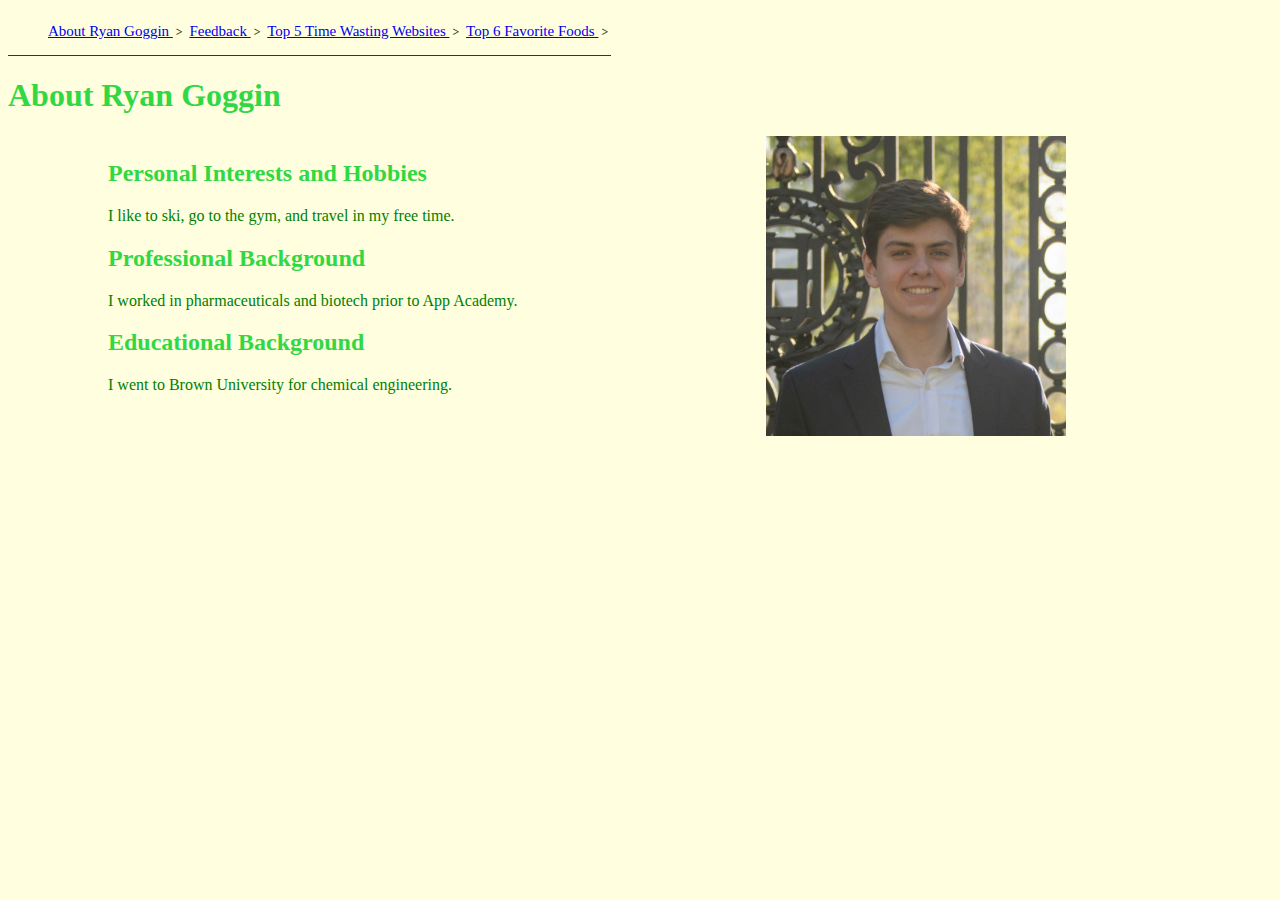
<file: index.html>
<!DOCTYPE html>
<html>
    <head>
        <link rel="stylesheet" type="text/css" href="first-website.css">
    </head>

    <body>
        <nav class="web-nav">
            <ol>
                <li class="web-nav">
                    <a href=index.html>
                        About Ryan Goggin
                    </a>
                </li>

                <li class="web-nav">
                    <a href=feedback.html>
                        Feedback
                    </a>
                </li>

                <li class="web-nav">
                    <a href="websites.html">
                        Top 5 Time Wasting Websites
                    </a>
                </li>

                <li class="web-nav">
                    <a href="foods.html">
                        Top 6 Favorite Foods
                    </a>
                </li>
            </ol>
        </nav>

        <h1 class="header">About Ryan Goggin</h1>

        <img class="about-me-picture" src="LinkedIn Profile Picture.jpg" alt="Picture of Ryan Goggin">

        <h2 class="header about-me">Personal Interests and Hobbies</h2>
        <p class="body-text about-me">
            I like to ski, go to the gym, and travel in my free time.
        </p>

        <h2 class="header about-me">Professional Background</h2>
        <p class="body-text about-me">
            I worked in pharmaceuticals and biotech prior to App Academy.
        </p>

        <h2 class="header about-me">Educational Background</h2>
        <p class="body-text about-me">
            I went to Brown University for chemical engineering.
        </p>
    </body>
</html>
</file>
<file: first-website.css>
html {
    background-color: lightyellow;
}

nav {
    border-bottom: 1px solid #293F14;
}

.web-nav {
    font-family: 'Times New Roman', Times, serif;
    color: #293F14;
    font-size: 15px;
    display: inline-block;
}

.web-nav a::after {
    display: inline-block;
    color: #293F14;
    content: '>';
    font-size: 80%;
    font-weight: bold;
    padding: 0 3px;
}

.header {
    color: #31D843;
    font-family: 'Times New Roman', Times, serif;
}

.body-text {
    color: green;
    font-family: 'Times New Roman', Times, serif;
}

.about-me-picture {
    height: 300px;
    width: 300px;
    position: relative;
    left: 60%;
}

.about-me {
    position: relative;
    bottom: 300px;
    left: 100px;
}

form {
    background-color: #3EFF8B;
    width: 500px;
    margin: auto;
}

input, textarea, button {
    background-color: lightyellow;
}

#firstName, #lastName, #comments {
    display: block;
    margin: auto;
    margin-bottom: 10px;
}

#yes-or-no, #yes-or-no-label {
    position: relative;
    left: 22%;
    margin-bottom: 10px;
}

textarea {
    margin-bottom: 10px;
}

#firstName-label, #lastName-label, #comments-label {
    position: relative;
    left: 32%
}

.buttonHolder {
    text-align: center;
}

.website-list {
    font-size: 25px;
}

.food-grid {
    display: grid;
    grid-template-columns: 33% 33% 33%;
    grid-template-rows: 50% 50%;
    grid-gap: 15px;
}

.food-picture {
    display: block;
    margin: auto;
    text-align: center;
    border: solid 5px black;
    height: 200px;
    width: 200px;
}

.food-label {
    position: relative;
    left: 40%;
    font-size: 25px;
}

.rangoon-label {
    position: relative;
    left: 33%;
    font-size: 25px;
}
</file>
